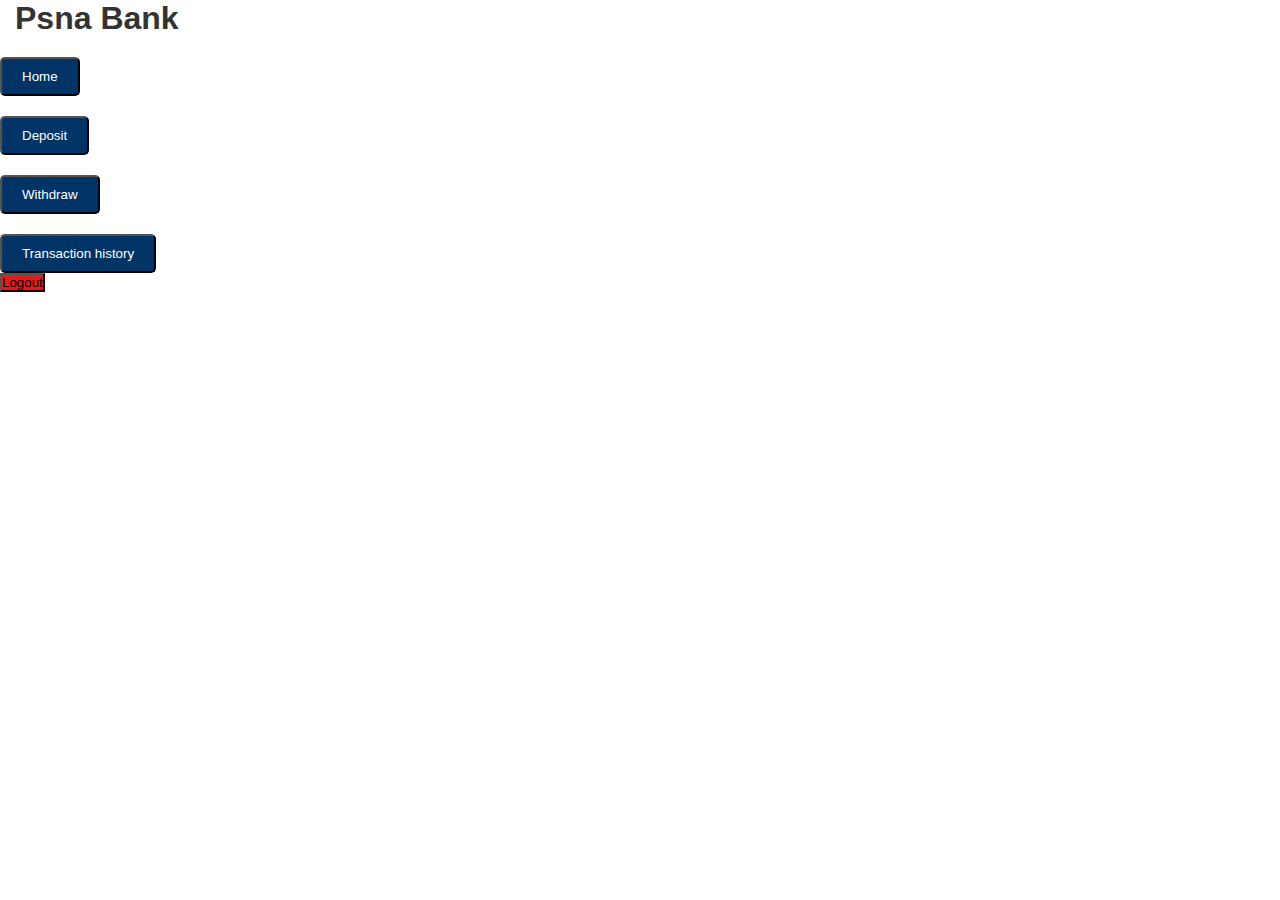
<file: index.html>
<!DOCTYPE html>
<html lang="en">
<head>
    <meta charset="UTF-8">
    <meta name="viewport" content="width=device-width, initial-scale=1.0">
    <title>Psna Bank</title>
    <link rel="stylesheet" href="style.css">
</head>
<body>
    <div class="one">
        <form>
            <table>
                    <h1 style="margin-left: 15px; ">Psna Bank</h1>
        <ul>
        <li><a href="frontpage.html"><button class="btn">Home</button></a></li>
        <li><button class="btn">Deposit</button></li>
        <li><button class="btn">Withdraw</button></li>
        <li><button class="btn" style="width: auto;">Transaction history</button></li>
        <a href="frontpage.html"><li><button class="Logout" style="background-color: rgb(228, 27, 27);">Logout</button></li></a>
        </ul>
            </table>
        </form>
     </div>
</body>
</html>
</file>
<file: style.css>
* {
  margin: 0;
  padding: 0;
  box-sizing: border-box;
}

body {
  font-family: Arial, sans-serif;
  background-color:white;
  color: #333;
}

header {
  background-color: #003366;
  color: white;
  padding: 20px;
  text-align: center;
}

nav ul {
  display: flex;
  justify-content: center;
  list-style: none;
  padding: 10px 0;
  background-color: #002244;
}

nav ul li {
  margin: 0 15px;
}

nav ul li a {
  color: white;
  text-decoration: none;
  font-weight: bold;
}

nav ul li a:hover {
  text-decoration: underline;
}

.hero {
  text-align: center;
  padding: 60px 20px;
  background: #e6f0ff;
}

.hero h2 {
  font-size: 2.5em;
  margin-bottom: 20px;
}

.btn {
  display: inline-block;
  background: #003366;
  color: white;
  padding: 10px 20px;
  border-radius: 5px;
  text-decoration: none;
  margin-top: 20px;
}

.btn:hover {
  background: #001f3f;
}

footer {
  text-align: center;
  padding: 15px;
  background-color: #003366;
  color: white;
  margin-top: 40px;
}
.hero a:hover{
  border: solid;
  border-radius: 35px;
  border-color: white;
  transition: 0.5s;
}
</file>
